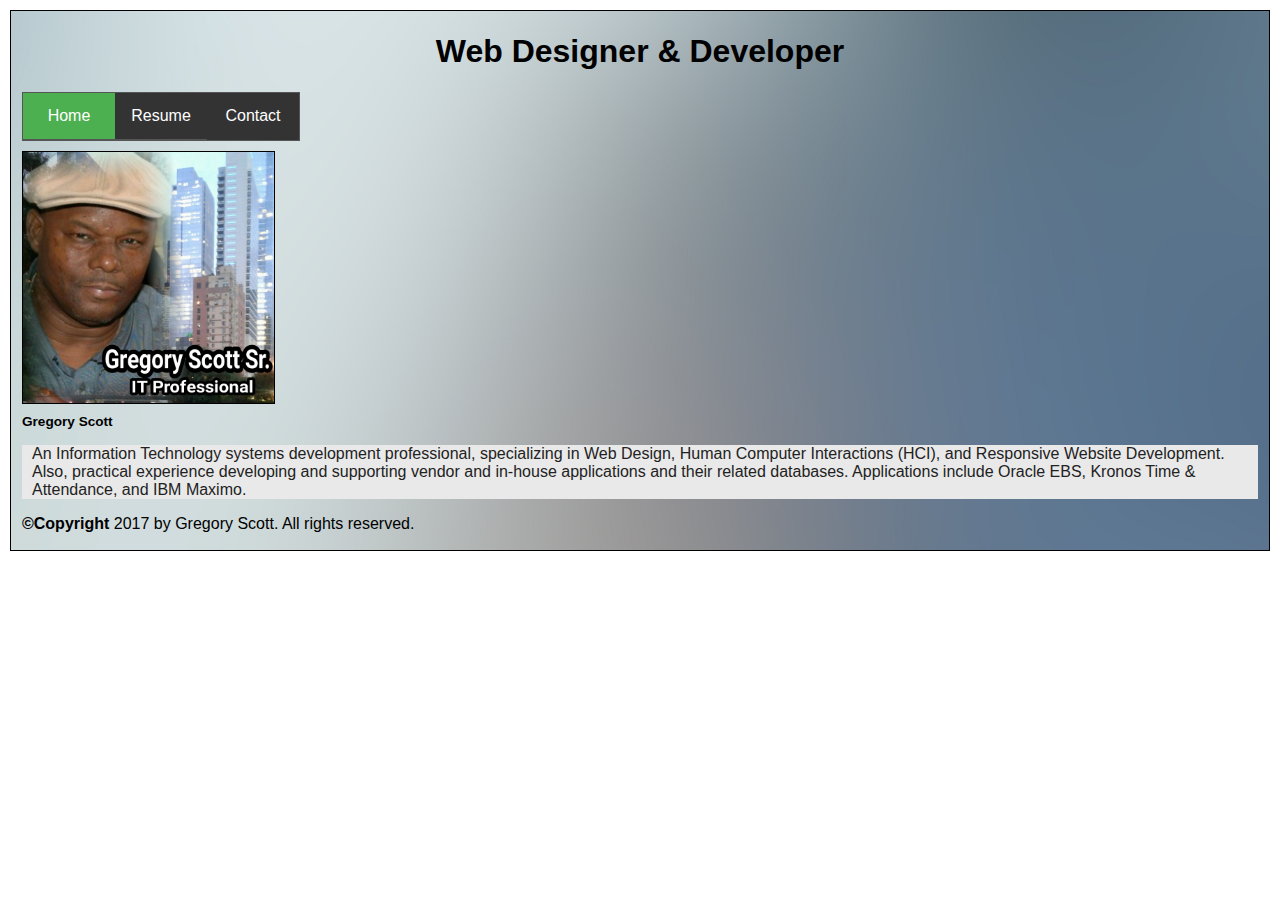
<file: index.html>
<!DOCTYPE html>
<html lang="en">
	
	<head>
		<meta charset="UTF-8">
		<title>About Gregory Scott</title>
		<link rel="stylesheet" href="css/screen.css">
		<meta name="viewport" content="initial-scale=1.0,width=device-width">
	</head>

	<body>
		<div id="body">

			<header>
				<h1 id="siteid"> Web Designer & Developer</h1>
				
				<nav>
					<ul>
						<li><a class="active" href="index.html">Home</a></li>
						<li><a href="resume.html">Resume</a></li>
						<li><a href="contact.html">Contact</a></li>
					</ul>
				</nav>
				
				<figure>
					<a href="index.html"><img id="pic1" src="img/1504309260-picsay.jpg" alt="Photo Gregory Scott" title="Photo"></a>
					<figcaption>Gregory Scott</figcaption>
				</figure>
			</header>

			<main>
				<p>An Information Technology systems development professional, specializing in Web Design, Human Computer Interactions (HCI), and Responsive Website Development.  Also, practical experience developing and supporting vendor and in-house applications and their related databases.  Applications include Oracle EBS, Kronos Time & Attendance, and IBM Maximo.</p>
			</main>

			<footer>
					<p><strong>©Copyright</strong> 2017 by Gregory Scott. All rights reserved.</p>
			</footer>
		</div>		
	</body>

</html>
</file>
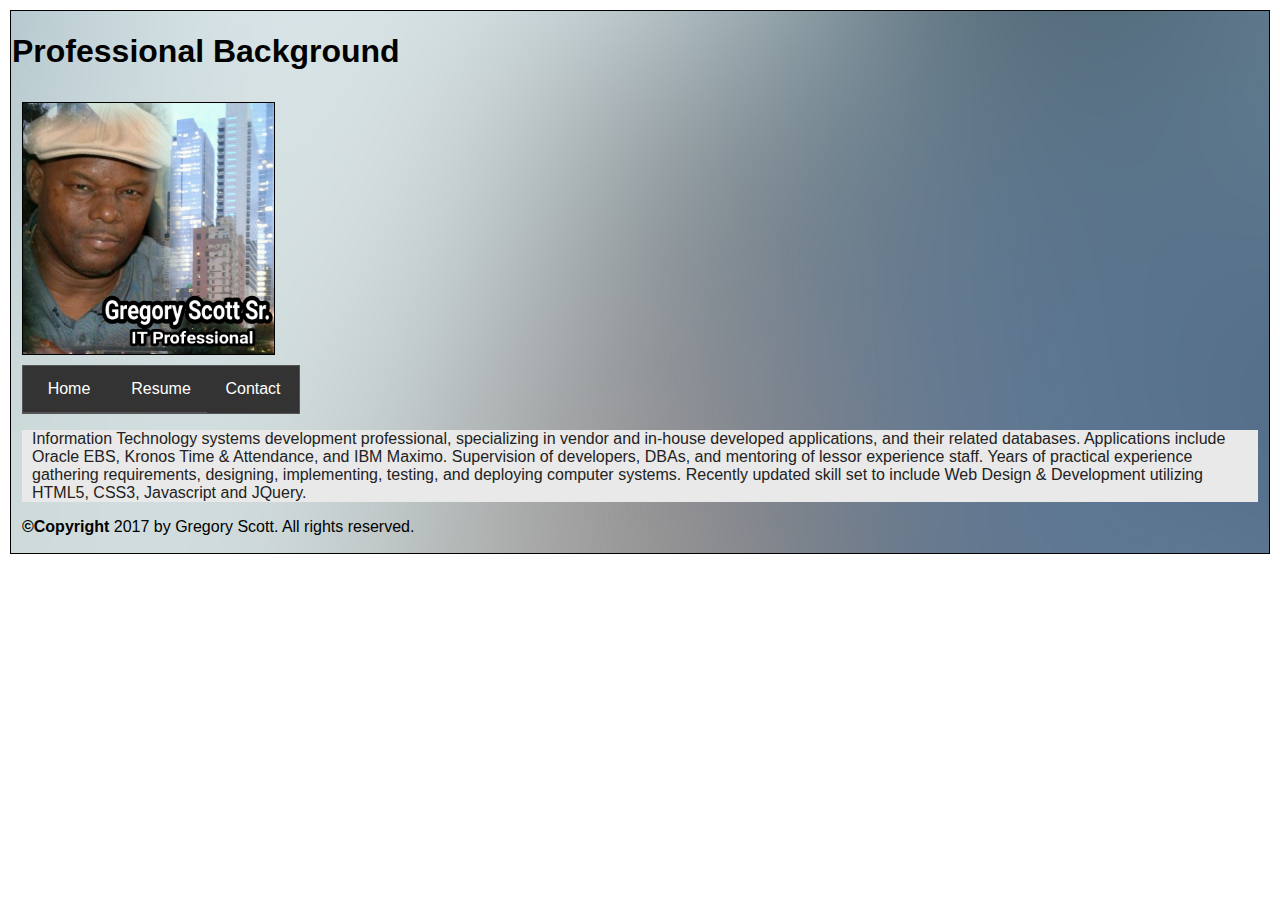
<file: background.html>
<!DOCTYPE html>
<html lang="en">
	
	<head>
		<meta charset="UTF-8">
		<title>Gregory Scott</title>
		<link rel="stylesheet" href="css/screen.css">
		<meta name="viewport" content="initial-scale=1.0,width=device-width">
	</head>

	<body>
		<div id="body">
		
			<header>
				<h1>Professional Background</h1>
				<img id="pic1" src="img/1504309260-picsay.jpg" alt="Photo Gregory Scott" title="Photo">
			</header>
			
			<nav>
				<ul>
					<li><a href="index.html">Home</a></li>
					<li><a href="resume.html">Resume</a></li>
					<li><a href="contact.html">Contact</a></li>
				</ul>
			</nav>
			
			<main>
				<p>Information Technology systems development professional, specializing in vendor and in-house developed applications, and their related databases.  Applications include Oracle EBS, Kronos Time & Attendance, and IBM Maximo.  Supervision of developers, DBAs, and mentoring of lessor experience staff.  Years of practical experience gathering requirements, designing, implementing, testing, and deploying computer systems.  Recently updated skill set to include Web Design & Development utilizing HTML5, CSS3, Javascript and JQuery.</p>
			</main>
			
			<footer>
					<p><strong>©Copyright</strong> 2017 by Gregory Scott. All rights reserved.</p>
			</footer>
		</div>	
</body>

</html>
</file>
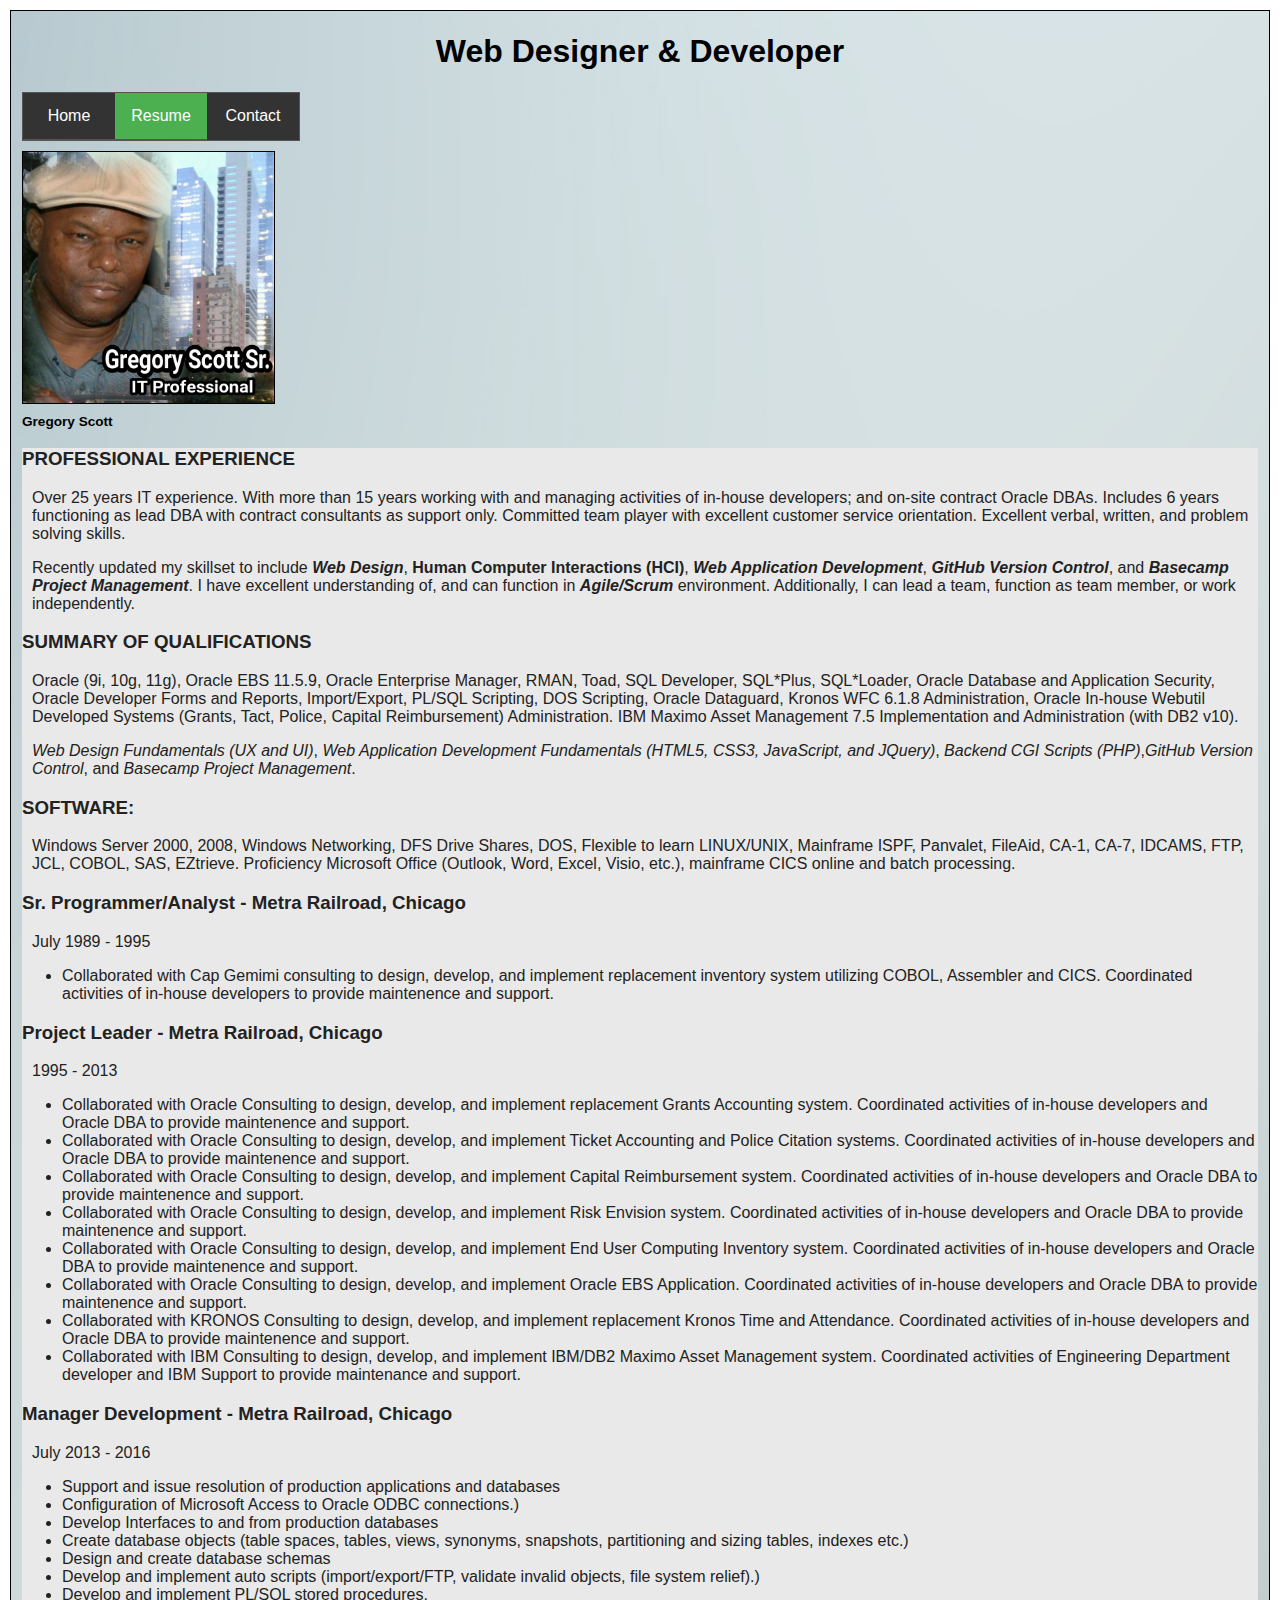
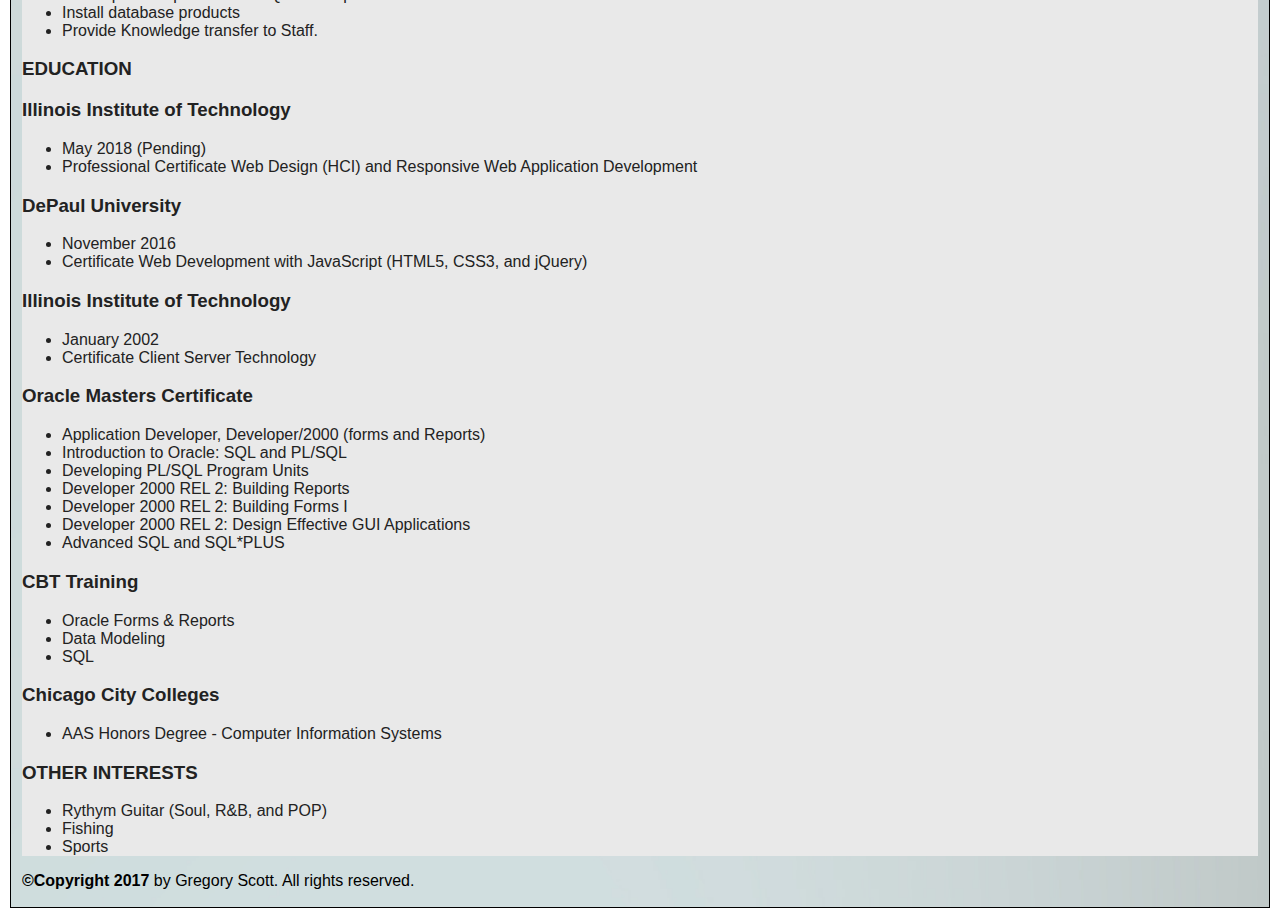
<file: resume.html>
<!DOCTYPE html>
<html lang="en">
	
	<head>
		<meta charset="UTF-8">
		<title>About Gregory Scott</title>
		<link rel="stylesheet" href="css/screen.css">
		<meta name="viewport" content="initial-scale=1.0,width=device-width">
	</head>

	<body>
		<div id="body">

			<header>
				<h1 id="siteid"> Web Designer & Developer</h1>
				
				<nav>
					<ul>
						<li><a href="index.html">Home</a></li>
						<li><a class="active" href="resume.html">Resume</a></li>
						<li><a href="contact.html">Contact</a></li>
					</ul>
				</nav>
				
				<figure>
					<a href="index.html"><img id="pic1" src="img/1504309260-picsay.jpg" alt="Photo Gregory Scott" title="Photo"></a>
					<figcaption>Gregory Scott</figcaption>
				</figure>
			</header>

			<main>
				<h3>PROFESSIONAL EXPERIENCE</h3>

				<p>Over 25 years IT experience.  With more than 15 years working with and managing activities of in-house developers; and on-site contract Oracle DBAs.  Includes 6 years functioning as lead DBA with contract consultants as support only.  Committed team player with excellent customer service orientation.  Excellent verbal, written, and problem solving skills.</p>
				<p>Recently updated my skillset to include <strong><em>Web Design</em></strong>, <strong>Human Computer Interactions (HCI)</strong>, <strong><em>Web Application Development</em></strong>, <strong><em>GitHub Version Control</em></strong>, and <strong><em>Basecamp Project Management</em></strong>.  I have excellent understanding of, and can function in <strong><em>Agile/Scrum</em></strong> environment.  Additionally, I can lead a team, function as team member, or work independently.</p>
				
				<h3>SUMMARY OF QUALIFICATIONS</h3>

				<p>Oracle (9i, 10g, 11g), Oracle EBS 11.5.9, Oracle Enterprise Manager, RMAN, Toad, SQL Developer, SQL*Plus, SQL*Loader, Oracle Database and Application Security, Oracle Developer Forms and Reports, Import/Export, PL/SQL Scripting, DOS Scripting, Oracle Dataguard, Kronos WFC 6.1.8 Administration, Oracle In-house Webutil Developed Systems (Grants, Tact, Police, Capital Reimbursement) Administration.  IBM Maximo Asset Management 7.5 Implementation and Administration (with DB2 v10).</p>
				<p><em>Web Design Fundamentals (UX and UI)</em>, <em>Web Application Development Fundamentals (HTML5, CSS3, JavaScript, and JQuery)</em>, <em>Backend CGI Scripts (PHP)</em>,<em>GitHub Version Control</em>, and <em>Basecamp Project Management</em>.</p>
				
				<h3>SOFTWARE:</h3>

				<p>Windows Server 2000, 2008, Windows Networking, DFS Drive Shares, DOS, Flexible to learn LINUX/UNIX, Mainframe ISPF, Panvalet, FileAid, CA-1, CA-7, IDCAMS, FTP, JCL, COBOL, SAS, EZtrieve.  Proficiency Microsoft Office (Outlook, Word, Excel, Visio, etc.), mainframe CICS online and batch processing.</p> 
								
				<h3>Sr. Programmer/Analyst - Metra Railroad, Chicago</h3>

				<p>July 1989 - 1995</p>
				<ul>	
					<li>Collaborated with Cap Gemimi consulting to design, develop, and implement replacement inventory system utilizing COBOL, Assembler and CICS.  Coordinated activities of in-house developers to provide maintenence and support.</li> 
				</ul>

				<h3>Project Leader - Metra Railroad, Chicago</h3>
				<p>1995 - 2013</p>

				<ul>	
					<li>Collaborated with Oracle Consulting to design, develop, and implement replacement Grants Accounting system.  Coordinated activities of in-house developers and Oracle DBA to provide maintenence and support.</li> 
					<li>Collaborated with Oracle Consulting to design, develop, and implement Ticket Accounting and Police Citation systems.  Coordinated activities of in-house developers and Oracle DBA to provide maintenence and support.</li> 
					<li>Collaborated with Oracle Consulting to design, develop, and implement Capital Reimbursement system.  Coordinated activities of in-house developers and Oracle DBA to provide maintenence and support.</li> 
					<li>Collaborated with Oracle Consulting to design, develop, and implement Risk Envision system.  Coordinated activities of in-house developers and Oracle DBA to provide maintenence and support.</li> 
					<li>Collaborated with Oracle Consulting to design, develop, and implement End User Computing Inventory system.  Coordinated activities of in-house developers and Oracle DBA to provide maintenence and support.</li> 
					<li>Collaborated with Oracle Consulting to design, develop, and implement Oracle EBS Application.  Coordinated activities of in-house developers and Oracle DBA to provide maintenence and support.</li> 
					<li>Collaborated with KRONOS Consulting to design, develop, and implement replacement Kronos Time and Attendance. Coordinated activities of in-house developers and Oracle DBA to provide maintenence and support.</li>
					<li>Collaborated with IBM Consulting to design, develop, and implement IBM/DB2 Maximo Asset Management system.  Coordinated activities of Engineering Department developer and IBM Support to provide maintenance and support.</li> 					
				</ul>

				<h3>Manager Development - Metra Railroad, Chicago</h3>
				<p>July 2013 - 2016</p>

				<ul>	
					<li>Support and issue resolution of production applications and databases</li>
					<li>Configuration of Microsoft Access to Oracle ODBC connections.)</li>
					<li>Develop Interfaces to and from production databases</li> 
					<li>Create database objects (table spaces, tables, views, synonyms, snapshots, partitioning and sizing tables, indexes etc.)</li>
					<li>Design and create database schemas</li>
					<li>Develop and implement auto scripts (import/export/FTP, validate invalid objects, file system relief).)</li>
					<li>Develop and implement PL/SQL stored procedures.</li>
					<li>Install database products</li>					
					<li>Provide Knowledge transfer to Staff.</li>
				</ul>

				<h3>EDUCATION</h3>
	
				<h3>Illinois Institute of Technology</h3>
				<ul>
				<li>May 2018 (Pending) </li>
				<li>Professional Certificate Web Design (HCI) and Responsive Web Application Development</li>
				</ul>
				
				<h3>DePaul University</h3>
				<ul>
					<li>November 2016</li>
					<li>Certificate Web Development with JavaScript (HTML5, CSS3, and jQuery)</li>
				</ul>
				

				<h3>Illinois Institute of Technology</h3>

				<ul>
					<li>January 2002</li>
					<li>Certificate Client Server Technology</li>

					
				</ul>
					
				<h3>Oracle Masters Certificate</h3>

				<ul>
					<li>Application Developer, Developer/2000 (forms and Reports)
					<li>Introduction to Oracle: SQL and PL/SQL
					<li>Developing PL/SQL Program Units
					<li>Developer 2000 REL 2: Building Reports
					<li>Developer 2000 REL 2: Building Forms I
					<li>Developer 2000 REL 2: Design Effective GUI Applications
					<li>Advanced SQL and SQL*PLUS
				</ul>

				<h3>CBT Training</h3>

				<ul>
					<li>Oracle Forms & Reports</li>
					<li>Data Modeling</li>
					<li>SQL</li>
				</ul>

				<h3>Chicago City Colleges</h3>

				<ul>
					<li>AAS Honors Degree - Computer Information Systems</li>
				</ul>

				<h3>OTHER INTERESTS</h3>

				<ul> 
					<li>Rythym Guitar (Soul, R&B, and POP) </li>
					<li>Fishing</li>
					<li>Sports</li>
				</ul>

			</main>
					
			<footer>
				<p><strong>©Copyright 2017</strong> by Gregory Scott. All rights reserved.</p>
			</footer>
		</div>	
	</body>
</html>
</file>
<file: css/screen.css>
/* Normalize.css
----------------------------------------------- */
article,aside,details,figcaption,figure,footer,header,hgroup,nav,section,summary{display:block;}audio,canvas,video{display:inline-block;*display:inline;*zoom:1;}audio:not([controls]){display:none;height:0;}[hidden]{display:none;}html{font-size:100%;-webkit-text-size-adjust:100%;-ms-text-size-adjust:100%;}html,button,input,select,textarea{font-family:sans-serif;}body{margin:0;}a:focus{outline:thin dotted;}a:active,a:hover{outline:0;}h1{font-size:2em;margin:0.67em 0;}h2{font-size:1.5em;margin:0.83em 0;}h3{font-size:1.17em;margin:1em 0;}h4{font-size:1em;margin:1.33em 0;}h5{font-size:0.83em;margin:1.67em 0;}h6{font-size:0.75em;margin:2.33em 0;}abbr[title]{border-bottom:1px dotted;}b,strong{font-weight:bold;}blockquote{margin:1em 40px;}dfn{font-style:italic;}mark{background:#ff0;color:#000;}p,pre{margin:1em 0;}code,kbd,pre,samp{font-family:monospace,serif;_font-family:'courier new',monospace;font-size:1em;}pre{white-space:pre;white-space:pre-wrap;word-wrap:break-word;}q{quotes:none;}q:before,q:after{content:'';content:none;}small{font-size:75%;}sub,sup{font-size:75%;line-height:0;position:relative;vertical-align:baseline;}sup{top:-0.5em;}sub{bottom:-0.25em;}dl,menu,ol,ul{margin:1em 0;}dd{margin:0 0 0 40px;}menu,ol,ul{padding:0 0 0 40px;}nav ul,nav ol{list-style:none;list-style-image:none;}img{border:0;-ms-interpolation-mode:bicubic;}svg:not(:root){overflow:hidden;}figure{margin:0;}form{margin:0;}fieldset{border:1px solid #c0c0c0;margin:0 2px;padding:0.35em 0.625em 0.75em;}legend{border:0;padding:0;white-space:normal;*margin-left:-7px;}button,input,select,textarea{font-size:100%;margin:0;vertical-align:baseline;*vertical-align:middle;}button,input{line-height:normal;}button,html input[type="button"],input[type="reset"],input[type="submit"]{-webkit-appearance:button;cursor:pointer;*overflow:visible;}button[disabled],input[disabled]{cursor:default;}input[type="checkbox"],input[type="radio"]{box-sizing:border-box;padding:0;*height:13px;*width:13px;}input[type="search"]{-webkit-appearance:textfield;-moz-box-sizing:content-box;-webkit-box-sizing:content-box;box-sizing:content-box;}input[type="search"]::-webkit-search-cancel-button,input[type="search"]::-webkit-search-decoration{-webkit-appearance:none;}button::-moz-focus-inner,input::-moz-focus-inner{border:0;padding:0;}textarea{overflow:auto;vertical-align:top;}table{border-collapse:collapse;border-spacing:0;}

#body {
	height:        auto;
	margin: 			 10px;
	padding:       1px;
	border:        1px solid black;
	text-overflow: ellipsis;
	overflow:      hidden;
	background-image: url("../backgrounds/20.jpg");
	background-size: cover;
	background-repeat: no-repeat;;
}
main {
	background-color: #e9e9e9; font-family: 'Lato', helvetica, arial, sans-serif; font-size: 16px; color: #222;
	margin-left: 10px;
	margin-right: 10px;
}
#siteid {
		text-align: center;
}
#pic1 {
	float: left;
	width:         20%;
	height:        20%;
	margin-top:		 10px;
	margin-bottom: 10px;
	margin-left:   10px;
	padding:       0;
	border:        1px solid black;
}

figcaption {
	clear: left;
	margin-left: 10px;
	padding-left: 0px;
	font-size: .85em;
	font-weight: bold;
}
p {
	margin-left: 10px;
}
video {
	float: left;
	width:         20%;
	height:        auto;
	margin-top:		 5px;
	margin-bottom: 10px;
	margin-left:   10px;
	margin-right:  10px;
	padding:       0;
	border:        1px solid black;
}
#video-caption {

	float: left;
	margin-top:		 10px;
	margin-bottom: 10px;
	padding-left:  25px;
}
footer {
	clear: left;
	margin-top: 10px;
}
#audiocontrol {
	padding:       1px;
	border:        1px solid black;
	text-overflow: ellipsis;
	overflow:      hidden;
}   
/*--------------------------------------------------------*/
/*- Mobile-First: Mobile Users Get Vertical Stacked Menu -*/
/*--------------------------------------------------------*/  

/* remove bullets, margins, and padding from nav unordered list */
nav {
		clear: left;
		margin-top: 10px;
		margin-left: 10px;
}
nav ul {
    list-style-type: none;
    margin:		0px;
    padding:	0px;
}

/* remove underline from nav unordered list links <a> */
nav ul li a {
    text-decoration: none;
}

/* style <a> elements inside nav unordered list, make entire link area clickable (not just the text) */
nav ul li a {
    display: block;
    width: 60px;
}

/* set width of nav <ul>, and remove the width of <a>, as they <a> will take up full width of <ul> when displayed as block element */
nav ul {
    list-style-type: none;
    margin: 0;
    padding: 0;
    width: 60px;
} 

/* Create a basic vertical stacked nav bar (with gray background) and change background color of links when user hovers over them*/
nav ul {
    list-style-type: none;
    margin: 0;
    padding: 0;
		width: 92px;
		background-color: #333;
}

nav ul li a {
    display: block;
/*  color: #000; */
		color: white;
    padding: 8px 16px;
    text-decoration: none;
}

/* Change the link color on hover */
nav ul li a:hover {
    background-color: #555;
}

/* Add an "active" class to the current link to let the user know which page he/she is on */
.active {
    background-color: #4CAF50;
    color: white;
}

/* Center Links & Add Borders */
nav ul {
    border: 1px solid #555;
}

nav ul li {
    text-align: center;
    border-bottom: 1px solid #555;
}

nav ul li:last-child {
    border-bottom: none;
}
/*------------------------------------*/
/*- This Concludes Mobile-First Menu -*/
/*------------------------------------*/  

	@media only screen and (min-width: 480px) {
/*----------------------------------------------------------------------------*/
/*- If Not Mobile User: Transform Vertical Stacked Menu Into Horizontal Menu -*/
/*----------------------------------------------------------------------------*/
		nav ul {
				list-style-type: none;
				margin: 0;
				padding: 0;
				width: 276px;
/*			width: 368px;  */
				overflow: hidden;
				background-color: #333;
		}

		nav ul li {
				float: left;
		}
		
		nav ul li a {
				display: block;
				color: white;
				text-align: center;
				padding: 14px 16px;
				text-decoration: none;
		}

		/* Change the link color to #111 (black) on hover */
		nav ul li a:hover {
				background-color: #111;
		}
	}
/*-----------------------------------*/
/*- End Transform CSS Vertical Menu -*/
/*-----------------------------------*/
</file>
